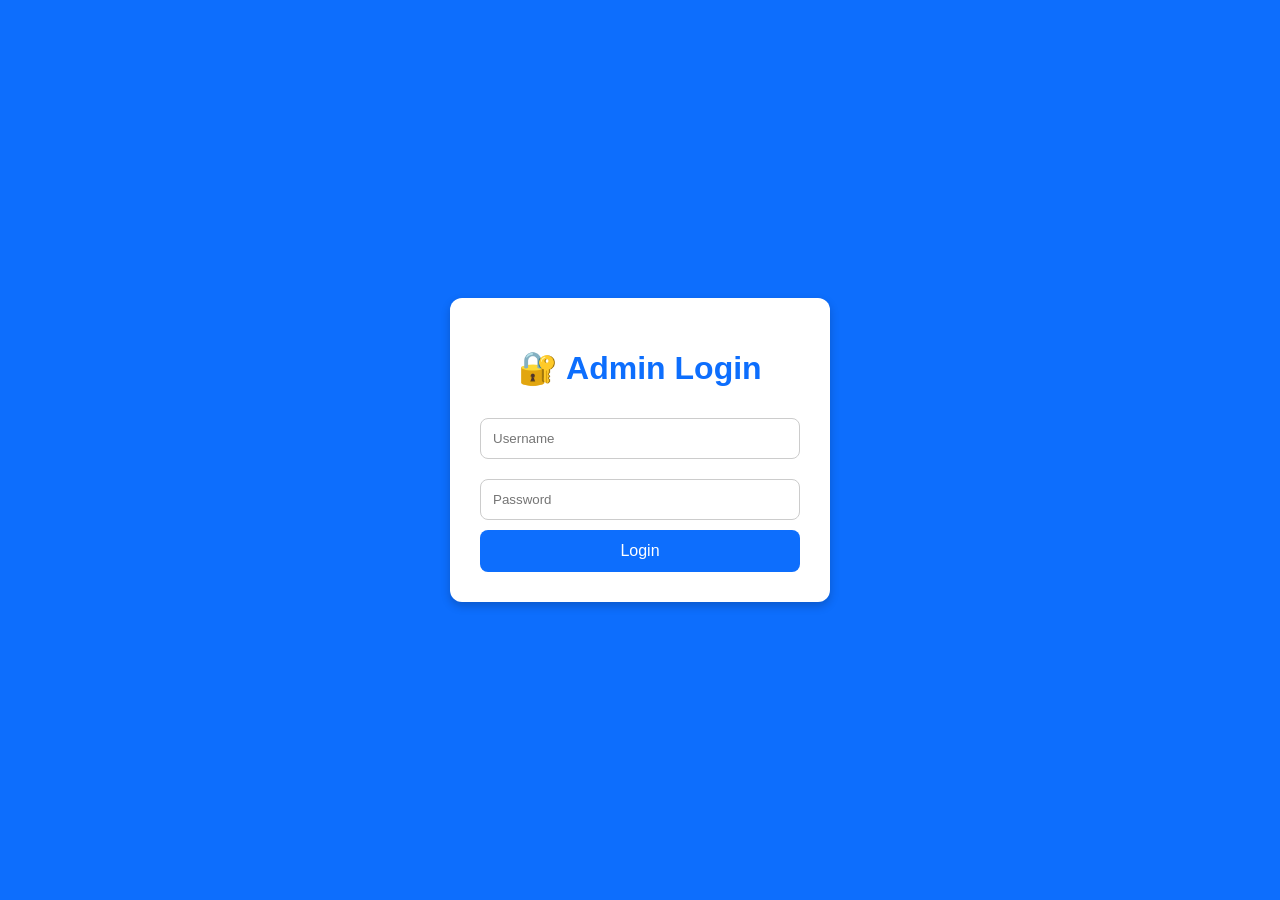
<file: admin.html>
<!DOCTYPE html>
<html lang="en">
<head>
<meta charset="UTF-8">
<meta name="viewport" content="width=device-width, initial-scale=1.0">
<title>Admin Login</title>
<link rel="stylesheet" href="admin.css">
</head>

<body>

<div class="container">

<h1>🔐 Admin Login</h1>

<input type="text" id="username" placeholder="Username">

<input type="password" id="password" placeholder="Password">

<button onclick="login()">Login</button>

</div>

<script src="admin.js"></script>

</body>
</html>
</file>
<file: admin.css>
body{
    margin:0;
    padding:0;
    font-family:Arial,sans-serif;
    background:#0d6efd;
    display:flex;
    justify-content:center;
    align-items:center;
    height:100vh;
}

.container{
    background:white;
    padding:30px;
    border-radius:12px;
    width:320px;
    text-align:center;
    box-shadow:0 4px 10px rgba(0,0,0,.2);
}

h1{
    color:#0d6efd;
}

input{
    width:100%;
    padding:12px;
    margin:10px 0;
    border:1px solid #ccc;
    border-radius:8px;
    box-sizing:border-box;
}

button{
    width:100%;
    padding:12px;
    background:#0d6efd;
    color:white;
    border:none;
    border-radius:8px;
    font-size:16px;
    cursor:pointer;
}

button:hover{
    background:#0b5ed7;
}
</file>
